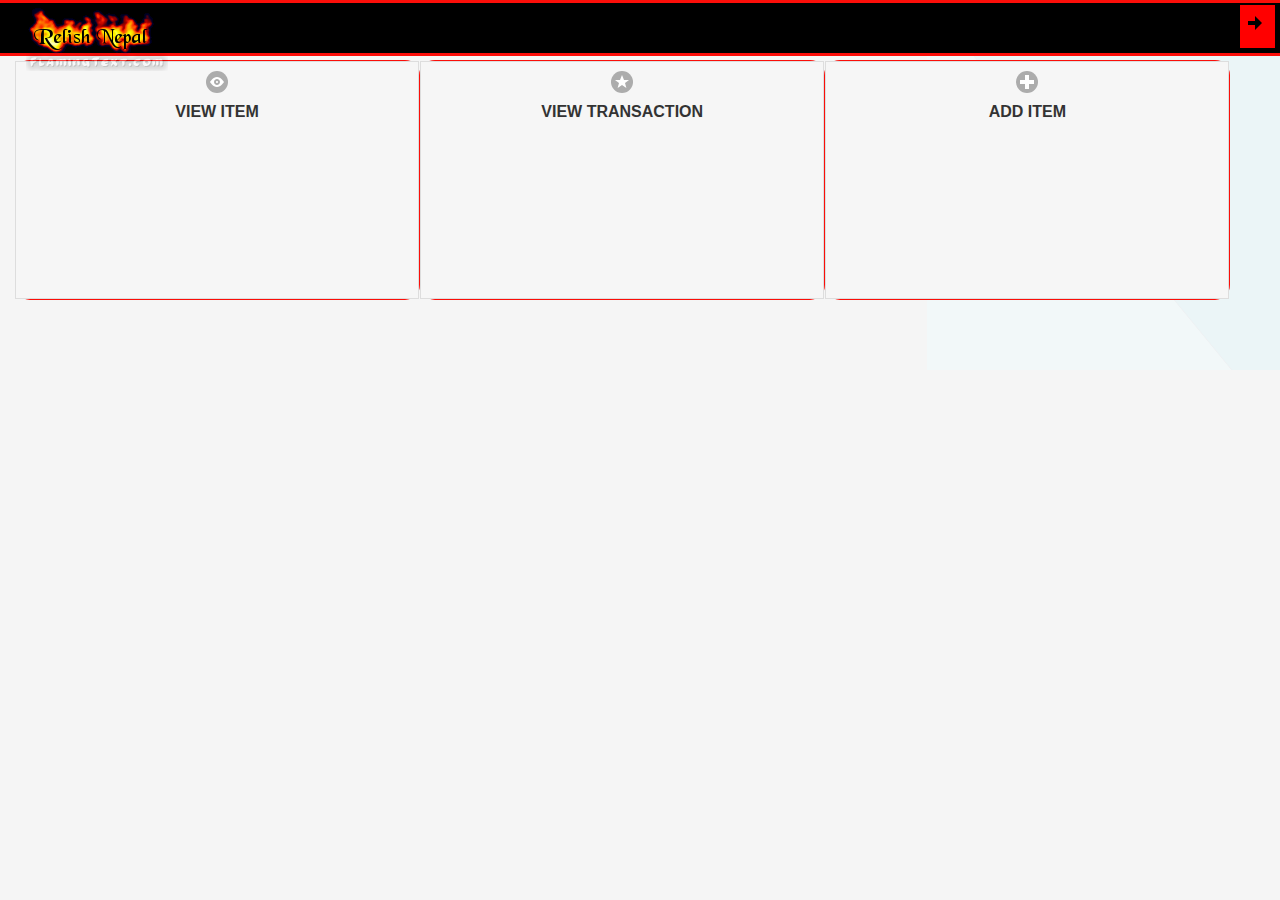
<file: platforms/android/assets/www/_index.html>
<!DOCTYPE html>
<!--
    Licensed to the Apache Software Foundation (ASF) under one
    or more contributor license agreements.  See the NOTICE file
    distributed with this work for additional information
    regarding copyright ownership.  The ASF licenses this file
    to you under the Apache License, Version 2.0 (the
    "License"); you may not use this file except in compliance
    with the License.  You may obtain a copy of the License at

    http://www.apache.org/licenses/LICENSE-2.0

    Unless required by applicable law or agreed to in writing,
    software distributed under the License is distributed on an
    "AS IS" BASIS, WITHOUT WARRANTIES OR CONDITIONS OF ANY
     KIND, either express or implied.  See the License for the
    specific language governing permissions and limitations
    under the License.
-->
<html>
<head>
    <meta charset="utf-8" />
    <meta name="format-detection" content="telephone=no" />
    <meta name="msapplication-tap-highlight" content="no" />
    <!-- WARNING: for iOS 7, remove the width=device-width and height=device-height attributes. See https://issues.apache.org/jira/browse/CB-4323 -->
    <meta name="viewport" content="user-scalable=no, initial-scale=1, maximum-scale=1, minimum-scale=1, width=device-width, height=device-height, target-densitydpi=device-dpi, fullscreen=1" />
    <link rel="stylesheet" type="text/css" href="css/index.css" />
    <title>Relish Nepal</title>

    <link rel="stylesheet" href="css/relish.css"/>
    <link rel="stylesheet" href="jquery.mobile-1.4.5/jquery.mobile-1.4.5.css" />
    <link rel="stylesheet" href="jquery.mobile-1.4.5/jqm-demos.css">
    <link rel="stylesheet" href="jquery.mobile-1.4.5/jquery.mobile.datepicker.css" />
    <link rel="stylesheet" href="jquery.mobile-1.4.5/jquery.mobile.datepicker.theme.css" />
    <script src="jquery.mobile-1.4.5/jquery-1.11.1.min.js"></script>
    <script src="jquery.mobile-1.4.5/jquery.mobile-1.4.5.js"></script>
    <script src="jquery.mobile-1.4.5/jquery.mobile.datepicker.js"></script>
    <script src="jquery.mobile-1.4.5/jquery.ui.datepicker.js" type="text/javascript"></script>
    <script src="jquery.mobile-1.4.5/jquery.validate.min.js" type="text/javascript"></script>
    <script src="jquery.mobile-1.4.5/jquery.number.min.js" type="text/javascript"></script>
</head>
<body>
<div class="main-bg">
    <!-- HomeScreen Start -->
    <div data-role="page" data-theme="a" id="homeScreen" class="page-bg">

        <div style="background-color:#000000; color:white;border:3px solid #fb0e09; border-color: rgba(251, 14, 9, 0.50); border-radius:15px;"data-role="panel" data-position="left" data-display="overlay" data-theme="a" id="nav-menu" class="navigation-menu">
            <a style="background: #000000; color:#ffffff;" href="#homeScreen" data-transition="slide"><img src="img/relish-logo.png" alt="RELISH NEPAL" /></a>
            <ul data-role="listview" style="list-style-type: none;">
                <li><a style="background: #000000; color:#ffffff;" href="#" data-transition="slide" class="ui-btn ui-icon-action ui-btn-icon-left">Genre</a></li>
                <li><a style="background: #000000; color:#ffffff;" href="#" data-transition="slide" class="ui-btn ui-icon-navigation ui-btn-icon-left">Going</a></li>
                <li><a style="background: #000000; color:#ffffff;" href="#" data-transition="slide" class="ui-btn ui-icon-star ui-btn-icon-left">Subscribed</a></li>
                <li><a style="background: #000000; color:#ffffff;" href="#login" data-transition="slide" class="ui-btn ui-icon-power ui-btn-icon-left">Log Out</a></li>
            </ul>
        </div>

        <div class="page-header">
            <div class="relish-logo">
                <a href="#homeScreen" data-transition="slide"><img src="img/relish-logo.png" alt="RELISH NEPAL" /></a><a href="#nav-menu" class="icon-menu"><img src="jquery.mobile-1.4.5/images/icons-png/arrow-r-black.png" alt="Show Panel"/></a>
            </div>
        </div>
        <div class="page-content" data-role="content">
            <a href="#nav-menu" class="icon-menu"><img src="jquery.mobile-1.4.5/images/icons-png/arrow-r-black.png" alt="Show Panel"/></a>
            <ul class="dashboard" id ="dashboardContainer">

                <li class="left-content"><a class="ui-btn ui-icon-eye ui-btn-icon-top" href="#"  id="btnViewItem" data-transition="pop">View Item</a></li>
                <li class="middle-content"><a class="ui-btn ui-icon-star ui-btn-icon-top" href="#"  id="btnViewTransaction" data-transition="pop">View Transaction</a></li>
                <li class="right-content"><a class="ui-btn ui-icon-plus ui-btn-icon-top" id="btnAddItem" href="#" data-transition="pop" >Add Item</a></li>
                <!--<li class="left-content"><a class="ui-btn ui-icon-eye ui-btn-icon-top" href="#"  id="btnViewItem" data-transition="pop">View Item</a></li>
                <li class="middle-content"><a class="ui-btn ui-icon-star ui-btn-icon-top" href="#"  id="btnViewTransaction" data-transition="pop">View Transaction</a></li>
                <li class="right-content"><a class="ui-btn ui-icon-plus ui-btn-icon-top" id="btnAddItem" href="#" data-transition="pop" >Add Item</a></li>
                <li class="left-content"><a class="ui-btn ui-icon-eye ui-btn-icon-top" href="#"  id="btnViewItem" data-transition="pop">View Item</a></li>
                <li class="middle-content"><a class="ui-btn ui-icon-star ui-btn-icon-top" href="#"  id="btnViewTransaction" data-transition="pop">View Transaction</a></li>
                <li class="right-content"><a class="ui-btn ui-icon-plus ui-btn-icon-top" id="btnAddItem" href="#" data-transition="pop" >Add Item</a></li>-->

                <div class="clear"></div>
            </ul>
            <!--<div class="ui-grid-a">
                <div style="background-color:#B40404;" class="ui-block-a"><div style="background-color:#03cedf;" class="ui-bar ui-bar-a ui-btn ui-icon-home ui-btn-icon-left" style="height:100px">Block A</div></div>
                <div class="ui-block-b"><div class="ui-bar ui-bar-a ui-btn ui-icon-home ui-btn-icon-left"  style="height:60px">Block B</div></div>
            </div>-->
        </div>

    </div>
    <!-- HomeScreen End -->

    <!-- Item List Start -->
    <div data-role="page" data-theme="a" id="itemList" class="page-bg">
        <div class="page-header">
            <div class="relish-logo">
                <a href="#homeScreen" data-transition="slide"><img src="img/relish-logo.png" alt="RELISH NEPAL" /></a>
            </div>
        </div>

        <div class="page-content" data-role="content">
            <div class="event-picture">

            </div>
            <div class="clear"></div>
            <div class = "event-description">
                <h1 style="color:#000000;">Title of the Individual Event</h1><div class="clear"></div>
                <p style ="color: #ff0000;">I am the best in the world. I love to code in python programming language. In fact, the only programming language I can program comfortably is Python.</p>
                <p style="color: #ff0000;">Bhishan Bhandari is a hard working person when it comes to proving himself. I have a website named www.thetaranights.com, where I post articles on programs written in Python.</p>
            </div>

        </div>

        <div class="page-footer">

                <button class="ui-btn ui-btn-active ui-btn-corner-all ui-btn-inline follow-organizer" id="followEventOrganizer">Follow</button>
                <button class="ui-btn ui-btn-active ui-btn-corner-all ui-btn-inline notify-me" id="notifyEvent">Notify Me</button>


            <div class="clear"></div>
        </div>

    </div>
    <!-- Item List End -->

    <!-- Login -->
    <div data-role="page" data-theme="a" id="login" class="page-bg">
        <div class="page-content login-screen" data-role="content"> <img src="img/relish-logo-login.png" alt="Relish Nepal Logo" /> <br /><img src="img/login-logo-shadow.png" alt="Relish Nepal" class="shadow" />
            <div class="login-box">
                <div class="form-row">
                    <label style="color:#ffffff;" for="username">Email / Username</label>
                    <input type="text" id="username"/>
                </div>
                <div class="form-row">
                    <label style="color:#ffffff;" for="password">Password</label>
                    <input type="password" id="password"/>
                </div>
                <div class="the-login-btn"> <a href="#" id="LoginButton" data-transition="pop" class="btn-login">Login</a> <a href="#personalInformation" id="signup" data-transition="pop" class="btn-signup">Signup</a> <div class="clear"></div></div>
            </div>
            <div class="clear"></div>
            <div style="height:100px;"></div>
            <div class="the-guest-btn"> <a href="#" id="LoginAsGuest" data-transition="pop" class="btn-guest">View as Guest</a> </div>
            <div style="height:100px;"></div>

        </div>

    </div>
    <!-- Login -->


    <!-- Personal Information -->
    <div data-role="page" data-theme="a" id="personalInformation" class="page-bg">
        <div class="page-header">
            <div class="relish-logo">
                <a href="#homeScreen" data-transition="slide"><img src="img/relish-logo.png" alt="RELISH NEPAL" /></a>
            </div>
        </div>
        <div class="page-content login-screen" id="personalInformationContent" data-role="content">
            <h2>Sign Up <span class="required-info"><strong>*</strong> Required fields</span></h2>
            <div class="the-form">
                <form id="frmPersonalInfo">
                    <div class="ui-field-contain">
                        <label for="email">Email<span class="required">*  </span></label>
                        <input type="email" name="email" id="email" maxlength="255" value="">
                    </div>
                    <div class="gap-in-between"></div>
                    <div class="ui-field-contain" id="row_passwordPInfo">
                        <label for="passwordPInfo">Password<span class="required">*</span></label>
                        <input type="password" name="passwordPInfo" maxlength="50" id="passwordPInfo" value="">
                    </div>
                    <div class="gap-in-between"></div>
                    <div class="ui-field-contain" id="row_confirmPasswordPInfo">
                        <label for="confirmPasswordPInfo">Confirm Password<span class="required">*</span></label>
                        <input type="password" name="confirmPasswordPInfo" maxlength="50" id="confirmPasswordPInfo" value="">
                    </div>
                    <div class="gap-in-between"></div>
                    <div class="ui-field-contain">
                        <label for="first_name">First Name<span class="required">*</span></label>
                        <input style="text-transform:capitalize" type="text" id="first_name" name="first_name" maxlength="50" value="">
                    </div>
                    <div class="gap-in-between"></div>
                    <div class="ui-field-contain">
                        <label for="last_name">Last Name<span class="required">*</span></label>
                        <input style="text-transform:capitalize" type="text" id="last_name" name="last_name" maxlength="50" value="">
                    </div>
                    <div class="gap-in-between"></div>
                    <div class="ui-field-contain">
                        <label for="user_age">Age<span class="required">*</span> </label>
                        <input type="tel" id="user_age" name="user_age" maxlength="3" value="">
                    </div>
                    <div class="gap-in-between"></div>
                    <div class="ui-field-contain">
                        <label for="privacy">Marital Status</label>
                        <select name="privacy" id="privacy" data-native-menu="false">
                            <!--<option>Select</option>-->
                            <option value="0">Married</option>
                            <option value="1">Not Married</option>
                        </select>
                    </div>

                    <div class="gap-in-between"></div>
                    <div class="the-form-btn"> <a href="#" id="btnSave" data-transition="slide" class="btn-submit">Save</a> </div>
                    <br/><br/>&nbsp;
                    <!--  <div class="the-form-btn"> <a href="#" id="btnReset" data-transition="slide" class="btn-submit">Reset</a> </div>-->
                </form>
            </div>
        </div>
        <!--<div class="page-footer">-->
        <!--<ul class="footer-quick-nav">-->
        <!--<li class="back"><a href="#" data-transition="pop" class="icon-back">&nbsp;</a></li>-->
        <!--<li class="home"><a href="#" data-transition="pop" class="icon-home">&nbsp;</a></li>-->
        <!--<li class="menu"><a href="#" data-transition="pop" class="icon-fmenu">&nbsp;</a>-->
        <!--<ul class="allMenu">-->
        <!--<li><a href="#addIndividualContact" data-transition="pop" class="icon-contact">&nbsp;</a></li>-->
        <!--<li class="footer-nav-active"><a href="#createGroup" data-transition="pop" class="icon-group">&nbsp;</a></li>-->
        <!--<li><a href="#" data-transition="pop" class="icon-share">&nbsp;</a></li>-->
        <!--<li class="last"><a href="#personalInformation" data-transition="pop" class="icon-setting">&nbsp;</a></li>-->
        <!--</ul>-->
        <!--</li>-->
        <!--</ul>-->
        <!--<div class="clear"></div>-->
        <!--</div>-->
    </div>
    <!-- Personal Information -->


</div>
<script type="text/javascript" src="cordova.js"></script>
<script type="text/javascript" src="cordova_plugins.js"></script>
<script type="text/javascript" src="js/index.js"></script>
<script type="text/javascript">
    app.initialize();
</script>
</body>
</html>
</file>
<file: platforms/android/assets/www/css/relish.css>
.page-header{ background: #000000; padding:5px; color: #000000; position:relative; height:40px; line-height:40px; text-shadow:none; border-top:3px solid #fb0e09; border-bottom:3px solid #fb0e09; position:fixed; width:100%; top:0; z-index:999;}
.relish-logo img{margin-left:8px;}
.page-content{ background: rgba(251, 251, 251, 0) url(../img/page-bg.png) no-repeat right top; padding:60px 15px 70px 15px; color: #000000; overflow-y:auto;}
.page-footer{background:#000000; padding:0; color:#000000; border-top:3px solid #fb0e09; border-bottom:1px solid #fb0e09; position:fixed;bottom:0; width:100%; z-index:999}


h2{font-size:16px; font-weight:bold; text-transform:uppercase; color: #FFFFFF; padding:0 0 3px 0; border-bottom:2px solid #888888; margin:0 0 10px 0;}
h1{font-size:24px; font-weight:bold; text-transform:uppercase; color: rgba(255, 255, 255, 0); padding:0 0 3px 0; border-bottom:2px solid #000000;}

ul.dashboard{display:block; padding:0; margin:0;}
ul.dashboard li{text-align:center; list-style:none; text-align:center; border:1px solid #fb0e09; background:rgba(255, 255, 255, 0.7);}
ul.dashboard li:hover{background-color: rgba(249, 251, 164, 0.100)
}

ul.dashboard li.left-content{float:left; width:32.33%; border-left:none; border-buttom:none;border-radius:15px 15px 15px 15px;}
ul.dashboard li.middle-content{ float:left; width:32.33%; border-left:none; border-radius:15px 15px 15px 15px;}
ul.dashboard li.right-content{ float:left; width:32.33%; border-left:none; border-radius: 15px 15px 15px 15px;}

ul.dashboard li.left-content a{ display:block; height:185px; margin:0 auto;}
ul.dashboard li.middle-content a{display:block; height:185px; margin:0 auto;}
ul.dashboard li.right-content a{display: block; height:185px; margin:0 auto;}


.event-picture{display:block; height:185px; margin:0 auto;}


.reorder-popup{padding: 20px;}
.itemPopTbl { margin:0; padding:0;}
.clear{clear:both; display:block;}


.follow-organizer{left:10px;}
.notify-me{left:10px;}


.login-screen{background: #000000; text-shadow:none; padding-top:15%; text-align:center;}
.login-screen .login-box{width:75%; margin:2% auto; background: #FB0E09; padding:20px; border:1px solid #fb0e09; border-color: rgba(251, 14, 9, 0.50); border-radius:15px;}
.login-screen img.shadow{ position:relative; top:-5px;}

.login-screen .ui-body-inherit{border-color: #fb0e09;}

.the-guest-btn{ padding-top:10px; alignment: center;}
.the-login-btn{ padding-top:10px;}
.form-row{ margin-bottom:15px;}
.form-row label{font-weight:bold; text-transform:uppercase; font-size:13px;}
.the-login-btn a.btn-login{float:left; width:35%; background:#000000; color:#fff; padding:12px 10px; display:block; font-size:17px; text-transform:uppercase; border-radius:10px;text-shadow:0 1px 0 #fb9b0e; border:1px solid #fb0e09; border-color:rgba(0, 101, 109, 0.6);}
.the-login-btn a.btn-login:hover{background:#008000; text-shadow:0 1px 0 #fb9b0e; border:1px solid #000000; border-color:rgba(0, 101, 109, 0.4);}

.the-login-btn a.btn-signup{float:right; width:35%;background:#000000; color:#fff; padding:12px 10px; display:block; font-size:17px; text-transform:uppercase; border-radius:10px;text-shadow:0 1px 0 #fb9b0e; border:1px solid #fb0e09; border-color:rgba(0, 101, 109, 0.6);}
.the-login-btn a.btn-signup:hover{background:#008000; text-shadow:0 1px 0 #fb9b0e; border:1px solid #000000; border-color:rgba(0, 101, 109, 0.4);}

.the-guest-btn a.btn-guest{float:left; width:35%;background: #fb0e09; color:#fff; padding:12px 10px; display:block; font-size:17px; text-transform:uppercase; border-radius:10px;text-shadow:0 1px 0 #fb9b0e; border:1px solid #fb0e09; border-color:rgba(0, 101, 109, 0.6);}
.the-login-btn a.btn-guest:hover{background:#008000; text-shadow:0 1px 0 #fb9b0e; border:1px solid #fb0e09; border-color:rgba(0, 101, 109, 0.4);}

.the-form label{font-weight:bold; font-size:12px; color:#ffffff;}
.the-form-btn{ text-align:right; padding-top:15px;}
a.btn-submit{ padding:8px 25px; background:#03cedf; border:1px solid #05bac9; border-radius:5px; color:#fff; text-shadow:0 1px 0 #05bac9; font-size:18px; font-weight:bold; text-transform:uppercase; margin-left:10px;}
a.btn-submit:hover{background:#05bac9; color:#fff; text-shadow:0 1px 0 #049eab;}

.the-form-btn a.green{background:#89c201; border:1px solid #75a601;text-shadow:0 1px 0 #75a601;}
.the-form-btn a.gray{background:#d8d8d8; border:1px solid #bdbdbd;text-shadow:0 1px 0 #f2f2f2; color:#444;}
.the-form-btn a.red{background:#f4635a; border:1px solid #e73b30;text-shadow:0 1px 0 #e73b30;}
.the-form-btn a.purple{background:#c535d4; border:1px solid #af0ac0;text-shadow:0 1px 0 #af0ac0;}
.the-form-btn a.orange{background:#fcaa00; border:1px solid #d79100;text-shadow:0 1px 0 #d79100;}
.the-form-btn a.blue{background:#2bc1fb; border:1px solid #1ea5d8;text-shadow:0 1px 0 #1ea5d8;}

.the-form-btn a.green:hover{background:#75a601;}
.the-form-btn a.gray:hover{background:#c0c0c0;}
.the-form-btn a.red:hover{background:#e73b30;}
.the-form-btn a.purple:hover{background:#af0ac0;}
.the-form-btn a.orange:hover{background:#ec9f00;}
.the-form-btn a.blue:hover{background:#1ea5d8;}

h2 span.required-info{font-weight:normal; float:right; font-size:12px; text-transform:none; color: #fb0e09;}
.ui-field-contain label span.required{color:#fb0e09;}
.ui-field-contain label {text-align: left;}

.gap-in-between{height:5px;}

a.icon-menu{ display:inline-block;background-position:right -965px; height:43px; width:35px; position:absolute; right:15px; top:2px;background-color: #ff0000;}

.navigation-menu{
    background-color: #fb0e09;
}

.nav-li-a{background: #000000; color:#ffffff;}
</file>
<file: platforms/android/assets/www/jquery.mobile-1.4.5/jqm-demos.css>
/* JQM Demos custom CSS */

/* Header */
.jqm-demos .jqm-header {
	background: #fff;
	border-top: 4px solid #3eb249;
	border-bottom-color: #eee;
}
.jqm-demos .jqm-header h2 {
	padding: .4em 0 .1em;
	margin: 0 3em;
}
.jqm-demos .jqm-header h2 a {
	display: inline-block;
	text-decoration: none;
	min-height: 40px;
}
.jqm-demos .jqm-header h2 img {
	display: block;
	width: 140px;
	height: auto;
}
.jqm-demos .jqm-header h2 > img {
	display: inline-block;
}
.jqm-demos .jqm-header p {
	position: absolute;
	bottom: -2em;
	left: 1em;
	margin: 0;
	color: #666;
	font-family: 'Open Sans', sans-serif;
	font-weight: 300;
	text-transform: uppercase;
}
.jqm-demos .jqm-header .ui-btn {
	width: 2em;
	height: 2em;
	background: none;
	border: 0;
	top: 50%;
	margin-top: -1em;
	-webkit-border-radius: .3125em;
	border-radius: .3125em;
	opacity: .4;
	filter: Alpha(Opacity=40);
}

/* Footer */
.jqm-demos .jqm-footer.ui-footer {
	position: absolute;
	bottom: 0;
	padding-bottom: 0;
}
.jqm-demos .jqm-footer {
	border-top: 1px solid #3eb249;
}
.jqm-demos .jqm-footer p {
	font-size: .8em;
	color: #999;
	font-family: 'Open Sans', sans-serif;
	font-weight: 300;
	margin: 0 1.25em 1.25em;
}
.jqm-demos .jqm-footer p:first-child {
	font-size: 1em;
	color: #666;
	font-weight: 400;
	margin: 1em 1em .75em;
}

/* Content */
.jqm-demos .jqm-content {
	padding-top: 3em;
}
.jqm-demos .jqm-content > h1,
.jqm-demos .jqm-content > h2,
.jqm-demos .jqm-content > h3,
.jqm-demos .jqm-content > p,
.jqm-demos .jqm-content > ul li,
.jqm-demos .jqm-content > a {
	font-family: 'Open Sans', sans-serif;
	font-weight: 300;
}
.jqm-demos .jqm-content > h1 {
	font-size: 2.4em;
	margin: 0 0 .625em;
}
.jqm-demos .jqm-content > h2 {
	color: #3eb249;
	background-color: transparent;
	border-bottom: 1px solid #ddd;
	font-size: 1.6em;
	padding-bottom: .2em;
	margin: 0 0 .7375em;
}
.jqm-demos .jqm-content > h3 {
	color: #3eb249;
	background-color: transparent;
	font-size: 1.4em;
	margin: 0 0 1em;
}
.jqm-demos .jqm-content > p {
	font-size: 1.2em;
	line-height: 1.5;
}
.jqm-demos .jqm-content > ul:not(.jqm-list) li {
	font-size: 1.2em;
	line-height: 1.5;
}
.jqm-demos .jqm-content > p {
	margin: 0 0 1.25em;
}
.jqm-demos .jqm-content > ul,
.jqm-demos .jqm-content > ol {
	padding-left: 1.3em;
}
.jqm-demos .jqm-content > .ui-listview {
	padding-left: 0;
}
.jqm-demos .jqm-content > a,
.jqm-demos .jqm-content > p a,
.jqm-demos .jqm-content > ul:not(.jqm-list) li a {
	font-weight: 400;
	text-decoration: none;
}
.jqm-demos .jqm-content strong {
	font-weight: 700;
}
.jqm-demos .jqm-content > p strong {
	font-weight: 400;
}

/* Homepage */
.jqm-home > .jqm-content > img {
	width: 400px;
	max-width: 100%;
	display: block;
	margin: 2.5em 0;
}
.jqm-home .ui-grid-a {
	margin: 2.5em -.5em -.5em;
}
.jqm-block-content {
	margin: .5em;
	padding: 1em;
	background: #fff;
	border: 1px solid #eee;
	-webkit-border-radius: .3125em;
	border-radius: .3125em;
	font-family: 'Open Sans', sans-serif;
}
.jqm-block-content h3 {
	font-size: 1.5em;
	font-weight: 300;
	color: #3eb249;
	border-bottom: 1px solid #ddd;
	padding-bottom: .25em;
	margin: 0 0 .5em;
}
.jqm-block-content p {
	font-size: 1.1em;
	font-weight: 300;
	line-height: 1.4;
	margin: .7em 0;
}
.jqm-block-content p:last-child {
	margin-bottom: 0;
}
.jqm-block-content a:link {
	font-weight: 300;
	text-decoration: none;
}

/* Code */
.jqm-content pre,
.jqm-content code {
	font-family: "Consolas", "Bitstream Vera Sans Mono", "Courier New", Courier, monospace;
	background: #e5e5e5;
	background: rgba(0,0,0,.05);
	padding: 0 .125em;
}
.jqm-content pre {
	padding: 0 1em 1.2em;
	white-space: pre-wrap;
}
.jqm-content pre > code {
	padding: 0;
	background: none;
	font-size: .9em;
}

/* Lists */
.jqm-demos .jqm-search .jqm-list {
	margin: 0 -1em 1em;
}
.jqm-demos .jqm-list .ui-btn,
.jqm-demos .jqm-list .ui-btn:visited,
.jqm-demos .jqm-list .ui-li-divider {
	font-family: 'Open Sans', sans-serif;
	font-weight: 300;
	text-shadow: none !important;
}
.jqm-demos .jqm-list .ui-btn:hover,
.jqm-demos .jqm-list .ui-btn:active {
	color: #3388cc;
}
.jqm-demos .jqm-list .ui-btn.ui-btn-active {
	color: #fff;
}
.jqm-demos .jqm-list .ui-li-divider {
	color: #3eb249;
}

/* Navmenu */
.jqm-navmenu-panel .ui-listview > li .ui-collapsible-heading {
	margin: 0;
}
.jqm-navmenu-panel .ui-collapsible.ui-li-static {
	padding: 0;
	border: none !important;
}
.jqm-navmenu-panel .ui-collapsible + li > .ui-btn,
.jqm-navmenu-panel .ui-collapsible + .ui-collapsible > .ui-collapsible-heading > .ui-btn,
.jqm-navmenu-panel .ui-panel-inner > .ui-listview > li.ui-first-child .ui-btn {
	border-top: none !important;
}
.jqm-navmenu-panel .ui-listview .ui-listview .ui-btn {
	padding-left: 1.5em;
	color: #999;
}
.jqm-navmenu-panel .ui-listview .ui-listview .ui-btn.ui-btn-active {
	color: #fff;
}
.jqm-navmenu-panel .ui-btn:after {
	opacity: .4;
	filter: Alpha(Opacity=40);
}
.jqm-demos .jqm-navmenu-panel.jqm-panel-page-nav {
	display: none;
	position: absolute;
	top: 178px;
	left: 12px;
}
.jqm-demos .jqm-navmenu-panel.jqm-panel-page-nav ul li:first-child a{
	border-top: none;
}
/* Search */
.jqm-search-panel .ui-panel-inner {
	padding-top: 0;
}
.jqm-search-panel .ui-input-search {
	margin: 1em 0;
}
.jqm-search-panel .ui-input-search.ui-focus {
	-webkit-box-shadow: inset 0 1px 3px rgba(0,0,0,.2);
	-moz-box-shadow: inset 0 1px 3px rgba(0,0,0,.2);
	box-shadow: inset 0 1px 3px rgba(0,0,0,.2);
}
.jqm-list .jqm-search-results-keywords {
    padding: .46857em 0 0;
    font-size: .8em;
    font-weight: 300;
    color: #999;
    display: block;
	text-overflow: ellipsis;
	overflow: hidden;
	white-space: nowrap;
}
.ui-btn-active .jqm-search-results-keywords {
    color: #fff;
}
.jqm-search-results-highlight {
    color: #3388cc;
    font-weight: 400;
}
.ui-btn-active .jqm-search-results-highlight {
    color: #fff;
    font-weight: 300;
}

/* Quick links */
.jqm-demos .jqm-content .jqm-deeplink {
	display: block;
	color: #999;
	font-weight: 300;
	border-top: 1px solid #eee;
	text-align: right;
	padding-top: .2em;
	margin: 0 0 1.5em;
}
.jqm-demos .jqm-content .jqm-deeplink:after {
	content: "";
	display: block;
	float: right;
	margin: .1em 0 0 .5em;
	width: 1em;
	height: 1em;
	background-position: center center;
	background-repeat: no-repeat;
	opacity: .4;
	filter: Alpha(Opacity=40);
}

/* View source links */
.jqm-demos .jqm-content .jqm-view-source-link,
.jqm-demos .jqm-content .jqm-view-source-link:visited,
.jqm-demos .jqm-content .jqm-view-source-link:hover,
.jqm-demos .jqm-content .jqm-view-source-link:active {
	color: #3eb249;
	font-family: 'Open Sans', sans-serif;
	font-weight: 400;
	margin: 2em 0 1.5em 1em;
}
.jqm-demos .jqm-content .jqm-view-source-link.ui-btn-active:link {
	color: #fff;
}

@media (min-width: 60em) {
	.jqm-demos .jqm-header h2 {
		padding: 1em 0 .7em;
		margin: 0 1em 0 3%;
		text-align: left;
	}
	.jqm-demos .jqm-header h2 img {
		width: 275px;
		height: 78px;
	}
	.jqm-demos .jqm-header p {
		bottom: auto;
		left: auto;
		top: 50%;
		right: 15%;
		font-size: 1.2em;
		margin-top: -.625em;
	}
	.jqm-demos .jqm-navmenu-link {
		display: none;
	}
	.jqm-demos .jqm-search-link {
		right: 3%;
	}
	.jqm-demos .jqm-footer p {
		float: right;
		margin: 1.5em 3% 1.5em 1.5em;
	}
	.jqm-demos .jqm-footer p:first-child {
		float: left;
		margin: 1.25em 1.25em 1.25em 3%;
	}
	.jqm-demos .jqm-navmenu-panel {
		visibility: visible;
		position: relative;
		left: 0;
		clip: initial;
		float: left;
		width: 25%;
		background: none;
		-webkit-transition: none !important;
		-moz-transition: none !important;
		transition: none !important;
		-webkit-transform: none !important;
		-moz-transform: none !important;
		transform: none !important;
		-webkit-box-shadow: none;
		-moz-box-shadow: none;
		box-shadow: none;
	}
	.jqm-demos.jqm-panel-page .jqm-navmenu-panel {
		display: none;
	}
	html .jqm-demos.jqm-panel-page .jqm-navmenu-panel.jqm-panel-page-nav {
		display: block;
	}
	.jqm-demos .jqm-navmenu-panel .ui-panel-inner {
		margin-top: 3em;
		margin-bottom: 3em;
	}
	.jqm-demos .jqm-content {
		width: 67%;
		padding-top: 2em;
		padding-left: 5%;
		padding-right: 3%;
		float: right;
	}
    .jqm-demos .jqm-content.jqm-fullwidth {
		width: auto;
		padding-left: 15%;
		padding-right: 15%;
		float: none;
	}
	.jqm-navmenu-panel .ui-listview .ui-btn {
		padding-left: 12.5%;
	}
	.jqm-navmenu-panel .ui-listview .ui-listview .ui-btn {
		padding-left: 15%;
	}
	.jqm-navmenu-panel .ui-collapsible,
	.jqm-navmenu-panel .ui-collapsible-content,
	.jqm-navmenu-panel .ui-btn {
		background: none !important;
		border-color: #ddd !important;
	}
	.jqm-navmenu-panel .ui-btn.ui-btn-active {
		color: #3388cc !important;
	}
	.jqm-navmenu-panel .ui-btn::after {
		opacity: 0;
		-webkit-transition: opacity 500ms ease;
		-moz-transition: opacity 500ms ease;
		transition: opacity 500ms ease;
	}
	.jqm-navmenu-panel .ui-btn:hover::after {
		opacity: .4;
	}
	.jqm-search-panel {
		width: 26em;
		right: -26em;
		z-index: 1003; /* Puts the panel on top of the dismiss modal which is not adjusted to custom width */
	}
	.jqm-search-panel.ui-panel-animate.ui-panel-position-right {
		-webkit-transform: translate3d(26em,0,0);
		-moz-transform: translate3d(26em,0,0);
		transform: translate3d(26em,0,0);
	}
	.ui-panel-dismiss-open.ui-panel-dismiss-position-right {
		left: -17em;
		right: 17em;
	}
}
@media (min-width: 35em) {
	.jqm-block-content {
		min-height: 18em;
	}
}

/* View source popup */
#jqm-view-source-popup.ui-popup-container {
	width: 90%;
	max-width: 1500px;
}
.jqm-view-source .ui-collapsible-set {
	margin: 0;
}
.jqm-view-source .ui-collapsible-heading .ui-btn {
	font-family: 'Open Sans', sans-serif;
	font-weight: 400;
}
.jqm-view-source .ui-collapsible-heading .ui-btn-inner {
	padding: .4em;
}
.jqm-view-source .ui-collapsible-content {
	padding: 0;
	overflow: auto;
}
.jqm-view-source .ui-collapsible-content .phpStatus {
	padding: 1em;
}
.jqm-view-source .ui-collapsible-content > div,
.jqm-view-source .ui-collapsible-content .syntaxhighlighter {
	border-bottom-right-radius: inherit;
	border-bottom-left-radius: inherit;
}
.jqm-view-source .ui-collapsible-content::-webkit-scrollbar {
    width: 5px;
}
.jqm-view-source .ui-collapsible-content::-webkit-scrollbar-track {
    background: transparent;
}
.jqm-view-source .ui-collapsible-content::-webkit-scrollbar-thumb {
	background: #435A5F;
	border: solid #222;
	border-width: 12px 2px 12px 0;
	border-bottom-right-radius: 5px;
}
.jqm-view-source .ui-collapsible-content td.code .container > textarea {
	resize: none;
}

/* Button C - HTML */
.jqm-view-source .ui-btn.ui-btn-c,
.jqm-view-source .ui-btn.ui-btn-c:visited,
.jqm-view-source .ui-btn.ui-btn-c:hover,
.jqm-view-source .ui-btn.ui-btn-c:active,
.jqm-view-source .ui-btn.ui-btn-c.ui-btn-active {
	background: #005aff;
	border-color: #0033cc;
	color: #fff;
	text-shadow: 0 1px 0 #0033cc;
}
/* Button D - PHP */
.jqm-view-source .ui-btn.ui-btn-d,
.jqm-view-source .ui-btn.ui-btn-d:visited,
.jqm-view-source .ui-btn.ui-btn-d:hover,
.jqm-view-source .ui-btn.ui-btn-d:active,
.jqm-view-source .ui-btn.ui-btn-d.ui-btn-active {
	background: #ed1c24;
	border-color: #ff0000;
	color: #fff;
	text-shadow: 0 1px 0 #ff0000;
}
/* Button E - JS */
.jqm-view-source .ui-btn.ui-btn-e,
.jqm-view-source .ui-btn.ui-btn-e:visited,
.jqm-view-source .ui-btn.ui-btn-e:hover,
.jqm-view-source .ui-btn.ui-btn-e:active,
.jqm-view-source .ui-btn.ui-btn-e.ui-btn-active {
	background: #3EB249;
	border-color: #108040;
	color: #fff;
	text-shadow: 0 1px 0 #108040;
}
/* Button F - CSS */
.jqm-view-source .ui-btn.ui-btn-f,
.jqm-view-source .ui-btn.ui-btn-f:visited,
.jqm-view-source .ui-btn.ui-btn-f:hover,
.jqm-view-source .ui-btn.ui-btn-f:active,
.jqm-view-source .ui-btn.ui-btn-f.ui-btn-active {
	background: #ec008c;
	border-color: #cc0099;
	color: #fff;
	text-shadow: 0 1px 0 #cc0099;
}

/**
 * SyntaxHighlighter
 * http://alexgorbatchev.com/SyntaxHighlighter
 *
 * SyntaxHighlighter is donationware. If you are using it, please donate.
 * http://alexgorbatchev.com/SyntaxHighlighter/donate.html
 *
 * @version
 * 3.0.83 (July 02 2010)
 *
 * @copyright
 * Copyright (C) 2004-2010 Alex Gorbatchev.
 *
 * @license
 * Dual licensed under the MIT and GPL licenses.
 */
.syntaxhighlighter a,
.syntaxhighlighter div,
.syntaxhighlighter code,
.syntaxhighlighter table,
.syntaxhighlighter table td,
.syntaxhighlighter table tr,
.syntaxhighlighter table tbody,
.syntaxhighlighter table thead,
.syntaxhighlighter table caption,
.syntaxhighlighter textarea {
	background: none;
	border: 0;
	bottom: auto;
	float: none;
	left: auto;
	height: auto;
	line-height: 18px;
	margin: 0;
	outline: 0;
	overflow: visible;
	padding: 0;
	position: static;
	right: auto;
	text-align: left;
	top: auto;
	vertical-align: baseline;
	width: auto;
	box-sizing: content-box;
	font-family: "Consolas", "Bitstream Vera Sans Mono", "Courier New", Courier, monospace;
	font-weight: normal;
	font-style: normal;
	font-size: 14px;
	min-height: inherit;
	min-height: auto;
}
.syntaxhighlighter {
	width: auto;
	margin: 0;
	padding: 1em 0;
	position: relative;
	overflow: auto;
	font-size: 13px;
}
.syntaxhighlighter.source {
	overflow: hidden;
}
.syntaxhighlighter .bold {
	font-weight: bold;
}
.syntaxhighlighter .italic {
	font-style: italic;
}
.syntaxhighlighter .line {
	white-space: pre;
	white-space: pre-wrap;
}
.syntaxhighlighter table {
	width: 100%;
}
.syntaxhighlighter table caption {
	text-align: left;
	padding: .5em 0 0.5em 1em;
}
.syntaxhighlighter table td.code {
	width: 100%;
}
.syntaxhighlighter table td.code .container {
	position: relative;
}
.syntaxhighlighter table td.code .container textarea {
	box-sizing: border-box;
	position: absolute;
	left: 0;
	top: 0;
	width: 100%;
	height: 100%;
	border: none;
	background: white;
	padding-left: 1em;
	overflow: hidden;
	white-space: pre;
}
.syntaxhighlighter table td.gutter .line {
	text-align: right;
	padding: 0 0.5em 0 1em;
}
.syntaxhighlighter table td.code .line {
	padding: 0 1em;
}
.syntaxhighlighter.show {
	display: block;
}
.syntaxhighlighter.collapsed table {
	display: none;
}
.syntaxhighlighter .line.alt1 {
	background-color: transparent;
}
.syntaxhighlighter .line.alt2 {
	background-color: transparent;
}
.syntaxhighlighter .line.highlighted.alt1, .syntaxhighlighter .line.highlighted.alt2 {
	background-color: #253e5a;
}
.syntaxhighlighter .line.highlighted.number {
	color: #38566f;
}
.syntaxhighlighter table caption {
	color: #d1edff;
}
.syntaxhighlighter .gutter {
	color: #afafaf;
}
.syntaxhighlighter .gutter .line {
	border-right: 3px solid #435a5f;
}
.syntaxhighlighter .gutter .line.highlighted {
	background-color: #435a5f;
	color: #0f192a;
}
.syntaxhighlighter.collapsed {
	overflow: visible;
}
.syntaxhighlighter .plain, .syntaxhighlighter .plain a {
	color: #eee;
}
.syntaxhighlighter .comments, .syntaxhighlighter .comments a {
	color: #5ba1cf;
}
.syntaxhighlighter .string {
	color: #98da31;
}
.syntaxhighlighter .string a {
	color: #1dc116;
}
.syntaxhighlighter .keyword {
	color: #ffae00;
}
.syntaxhighlighter .preprocessor {
	color: #8aa6c1;
}
.syntaxhighlighter .variable {
	color: #ffaa3e;
}
.syntaxhighlighter .value {
	color: #f7e741;
}
.syntaxhighlighter .functions {
	color: #ffaa3e;
}
.syntaxhighlighter .constants {
	color: #e0e8ff;
}
.syntaxhighlighter .script {
	font-weight: bold;
	color: #b43d3d;
	background-color: none;
}
.syntaxhighlighter .color1 {
	color: #8df;
}
.syntaxhighlighter .color1 a {
	color: #f8bb00;
}
.syntaxhighlighter .color2, .syntaxhighlighter .color2 a {
	color: white;
}
.syntaxhighlighter .color3, .syntaxhighlighter .color3 a {
	color: #ffaa3e;
}
.syntaxhighlighter table td.code {
	cursor: text;
}
.syntaxhighlighter table td.code .container textarea {
	background: #eee;
	white-space: pre;
	white-space: pre-wrap;
}
.syntaxhighlighter ::-moz-selection {
	background-color: #3399ff;
	color: #fff;
	text-shadow: none;
}
.syntaxhighlighter ::-webkit-selection {
	background-color: #3399ff;
	color: #fff;
	text-shadow: none;
}
.syntaxhighlighter ::selection {
	background-color: #3399ff;
	color: #fff;
	text-shadow: none;
}
</file>
<file: platforms/android/assets/www/css/index.css>
/*
 * Licensed to the Apache Software Foundation (ASF) under one
 * or more contributor license agreements.  See the NOTICE file
 * distributed with this work for additional information
 * regarding copyright ownership.  The ASF licenses this file
 * to you under the Apache License, Version 2.0 (the
 * "License"); you may not use this file except in compliance
 * with the License.  You may obtain a copy of the License at
 *
 * http://www.apache.org/licenses/LICENSE-2.0
 *
 * Unless required by applicable law or agreed to in writing,
 * software distributed under the License is distributed on an
 * "AS IS" BASIS, WITHOUT WARRANTIES OR CONDITIONS OF ANY
 * KIND, either express or implied.  See the License for the
 * specific language governing permissions and limitations
 * under the License.
 */
* {
    -webkit-tap-highlight-color: rgba(0,0,0,0); /* make transparent link selection, adjust last value opacity 0 to 1.0 */
}

body {
    -webkit-touch-callout: none;                /* prevent callout to copy image, etc when tap to hold */
    -webkit-text-size-adjust: none;             /* prevent webkit from resizing text to fit */
    -webkit-user-select: none;                  /* prevent copy paste, to allow, change 'none' to 'text' */
    background-color:#E4E4E4;
    background-image:linear-gradient(top, #A7A7A7 0%, #E4E4E4 51%);
    background-image:-webkit-linear-gradient(top, #A7A7A7 0%, #E4E4E4 51%);
    background-image:-ms-linear-gradient(top, #A7A7A7 0%, #E4E4E4 51%);
    background-image:-webkit-gradient(
        linear,
        left top,
        left bottom,
        color-stop(0, #A7A7A7),
        color-stop(0.51, #E4E4E4)
    );
    background-attachment:fixed;
    font-family:'HelveticaNeue-Light', 'HelveticaNeue', Helvetica, Arial, sans-serif;
    font-size:12px;
    height:100%;
    margin:0px;
    padding:0px;
    text-transform:uppercase;
    width:100%;
}

/* Portrait layout (default) */
.app {
    background:url(../img/logo.png) no-repeat center top; /* 170px x 200px */
    position:absolute;             /* position in the center of the screen */
    left:50%;
    top:50%;
    height:50px;                   /* text area height */
    width:225px;                   /* text area width */
    text-align:center;
    padding:180px 0px 0px 0px;     /* image height is 200px (bottom 20px are overlapped with text) */
    margin:-115px 0px 0px -112px;  /* offset vertical: half of image height and text area height */
                                   /* offset horizontal: half of text area width */
}

/* Landscape layout (with min-width) */
@media screen and (min-aspect-ratio: 1/1) and (min-width:400px) {
    .app {
        background-position:left center;
        padding:75px 0px 75px 170px;  /* padding-top + padding-bottom + text area = image height */
        margin:-90px 0px 0px -198px;  /* offset vertical: half of image height */
                                      /* offset horizontal: half of image width and text area width */
    }
}

h1 {
    font-size:24px;
    font-weight:normal;
    margin:0px;
    overflow:visible;
    padding:0px;
    text-align:center;
}

.event {
    border-radius:4px;
    -webkit-border-radius:4px;
    color:#FFFFFF;
    font-size:12px;
    margin:0px 30px;
    padding:2px 0px;
}

.event.listening {
    background-color:#333333;
    display:block;
}

.event.received {
    background-color:#4B946A;
    display:none;
}

@keyframes fade {
    from { opacity: 1.0; }
    50% { opacity: 0.4; }
    to { opacity: 1.0; }
}
 
@-webkit-keyframes fade {
    from { opacity: 1.0; }
    50% { opacity: 0.4; }
    to { opacity: 1.0; }
}
 
.blink {
    animation:fade 3000ms infinite;
    -webkit-animation:fade 3000ms infinite;
}
</file>
